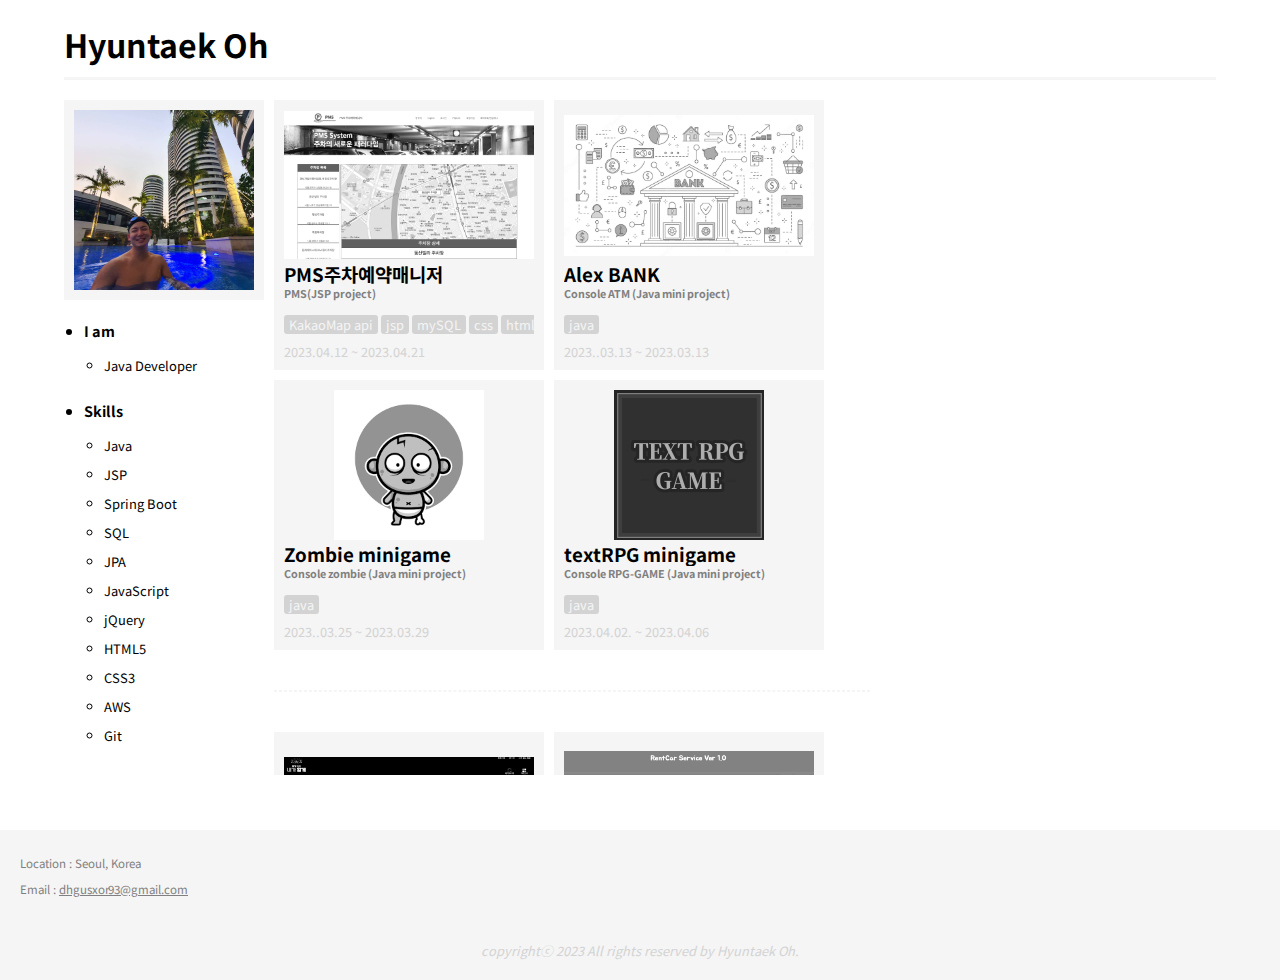
<file: index.html>
<!DOCTYPE html>
<html lang="en">

<head>
    <meta charset="UTF-8">
    <meta http-equiv="X-UA-Compatible" content="IE=edge">
    <meta name="viewport" content="width=device-width, initial-scale=1.0">

    <meta property="og:title" content="Porfolio">
    <meta property="og:description" content="오현택의 포트폴리오">
    <meta property="og:image" content="resources/images/og-image.png">

    <link rel="shortcut icon" href="https://em-content.zobj.net/thumbs/240/openmoji/338/alien-monster_1f47e.png">
    <link rel="stylesheet" href="resources/style/index.css">
    <title>Hyuntaek Oh</title>
</head>

<body>
    <header class="mobile">
        <h1>Hyuntaek Oh</h1>
        <div class="projects-tag tag">
            <span>Projects</span>
        </div>
        <div class="interests-tag tag">
            <span>Interests</span>
        </div>
    </header>
    <div class="container">
        <header class="web">
            <h1>Hyuntaek Oh</h1>
            <div class="projects-tag tag">
                <span>Projects</span>
            </div>
            <div class="interests-tag tag">
                <span>Interests</span>
            </div>
        </header>
        <div class="contents">
            <section>
                <article class="profile">
                    <img src="/resources/images/profile2.jpeg">
                    <ul>
                        <li>
                            <h4>I am</h4>
                            <ul>
                                <li>Java Developer</li>
                            </ul>
                        </li>
                        <li>
                            <h4>Skills</h4>
                            <ul>
                                <li>Java</li>
                                <li>JSP</li>
                                <li>Spring Boot</li>
                                <li>SQL</li>
                                <li>JPA</li>
                                <li>JavaScript</li>
                                <li>jQuery</li>
                                <li>HTML5</li>
                                <li>CSS3</li>
                                <li>AWS</li>
                                <li>Git</li>
                            </ul>
                        </li>
                        <li>
                            <h4>Education</h4>
                            <ul>
                                <li>2022.12.21 ~ 2023.05.15 : 자바(JAVA) 웹개발 프로그래밍 과정 수료</li>
                            </ul>
                        </li>
                        <li>
                            <h4>Certificates</h4>
                            <ul>
                                <li>정보처리산업기사 (2023)</li>
                            </ul>
                        </li>
                        <li>
                            <h4>Experience</h4>
                            <ul>
                                <li>2023.03 ~ 2023.04 : Java Instructor 1st TeamProject</li>
                                <li>2023.04 ~ 2023.05 : Java Instructor 2ed TeamProject</li>
                            </ul>
                        </li>


                    </ul>
                </article>
            </section>
            <section class="projects">
                <div class="backend">
                    
                </div>
                <hr>
                <div class="frontend"></div>
            </section>
            <section class="interests">

            </section>

        </div>
    </div>
    <footer>
        <div class="info">
            <ul>
                <li>Location : Seoul, Korea</li>
                <li>Email : <a target="_blank" href="mailto: sample@gmail.com">dhgusxor93@gmail.com</a></li>
            </ul>
        </div>
        <address>copyrightⓒ 2023 All rights reserved by Hyuntaek Oh.</address>
    </footer>

    <script type="text/javascript" src="resources/script/index.js"></script>
</body>

</html>
</file>
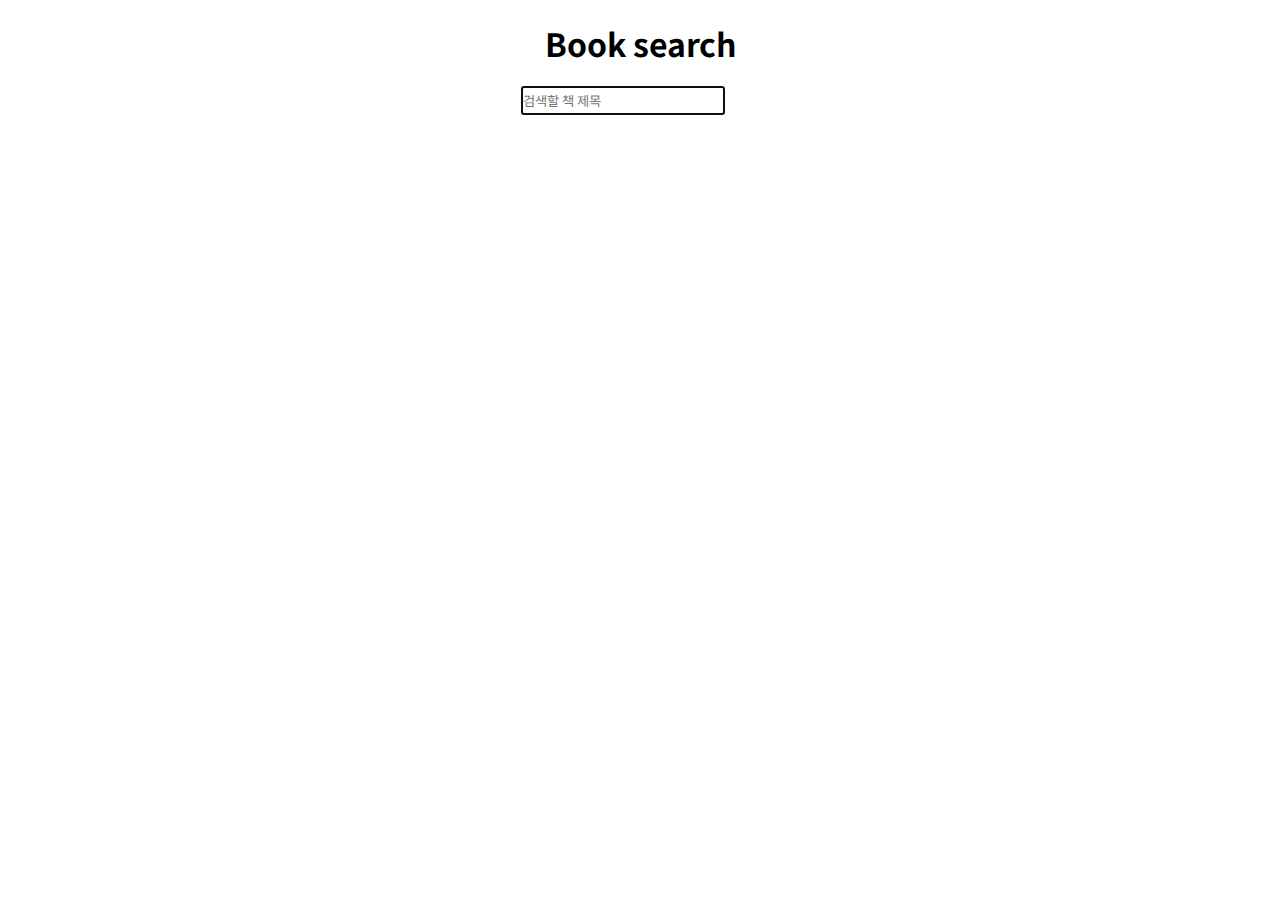
<file: booksearch/index.html>
<!DOCTYPE html>
<html lang="en">
<head>
    <meta charset="UTF-8">
    <meta http-equiv="X-UA-Compatible" content="IE=edge">
    <meta name="viewport" content="width=device-width, initial-scale=1.0">
    <link rel="stylesheet" href="book.css">
    <script src="https://ajax.googleapis.com/ajax/libs/jquery/2.2.4/jquery.min.js"></script>
    <title>Book search</title>
</head>
<body>
    <h1>Book search</h1>
    <form class="search-box">
        <input class="query" type="text" placeholder="검색할 책 제목" autofocus>
        <input type="submit" value=" " class="search-btn"></button>
    </form>
    <div class="container">
    </div>
    <div class="move-page">
    </div>
    <script type="text/javascript" src="book.js"></script>
</body>
</html>
</file>
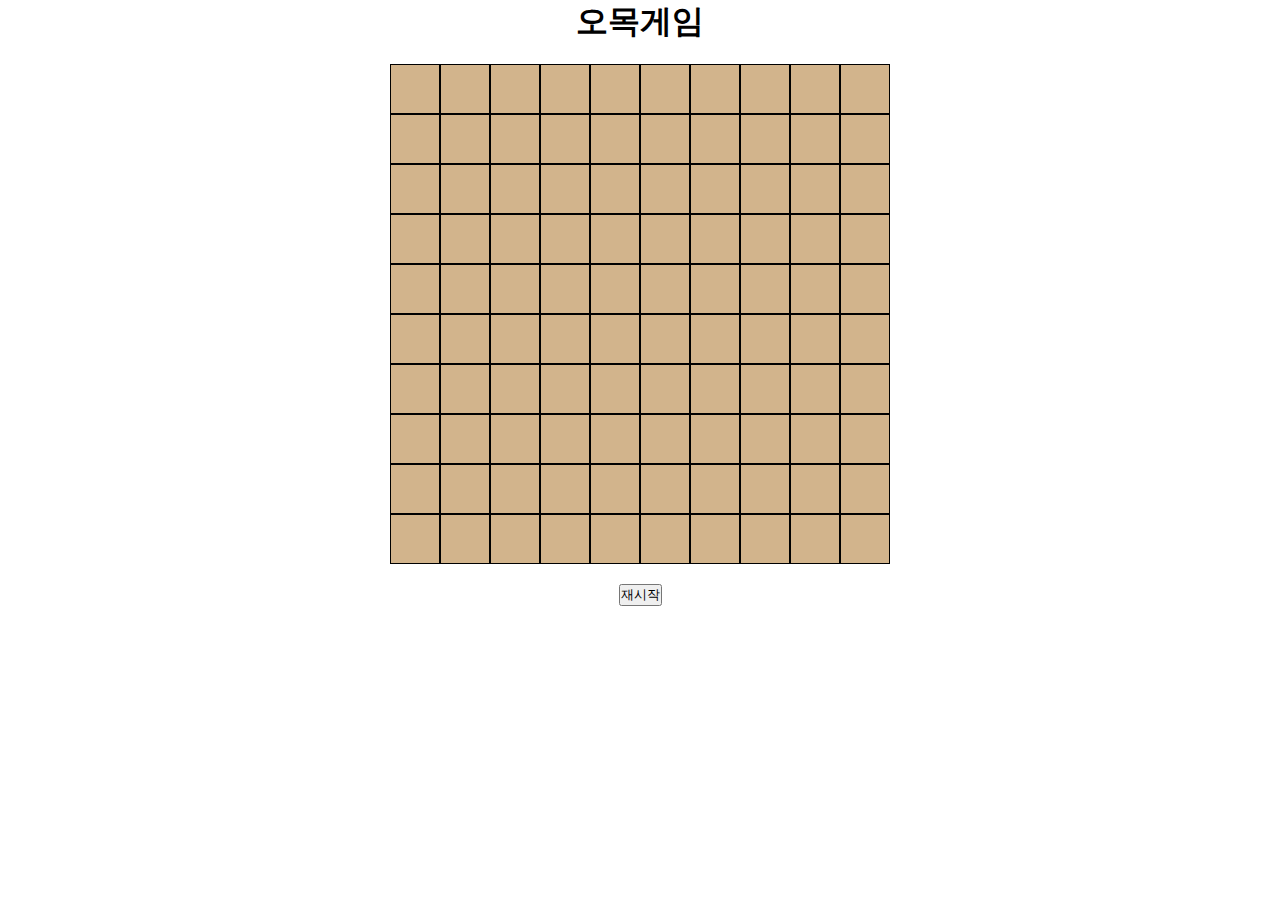
<file: omok/index.html>
<!DOCTYPE html>
<html lang="en">
<head>
    <meta charset="UTF-8">
    <meta http-equiv="X-UA-Compatible" content="IE=edge">
    <meta name="viewport" content="width=device-width, initial-scale=1.0">
    <link rel="stylesheet" href="omok1.css">
    <title>오목게임</title>

</head>
<body>
    <h1>오목게임</h1>
    <div id="board">
    </div>
    <div>
        <button id="reset" onclick="reset()">재시작</button>
    </div>
    <script type="text/javascript" src="omok.js"></script>
</body>
</html>
</file>
<file: resources/style/index.css>
@import url('https://fonts.googleapis.com/css2?family=Noto+Sans+KR:wght@100;400&display=swap');

* {
    margin: 0;
    padding: 0;
    border-collapse: collapse;
    font-family: 'Noto Sans KR', sans-serif;
}

a {
    color: grey;
    /* text-decoration: none; */
}

::selection {
    background-color: #FBFFB1;
}

.container {
    display: grid;
    grid-template-columns: 100%;
    grid-template-rows: 100px 75vh;

    width: 90%;
    height: 90vh;
    margin: auto;
}

.contents {
    display: grid;
    grid-template-columns: 200px 3fr 1fr;
    gap: 10px;
}

section {
    overflow-y: scroll;
}

section::-webkit-scrollbar {
    display: none;
}

.profile>img {
    width: 90%;
    padding: 10px;
    background-color: whitesmoke;
}

.projects div.backend, 
.projects div.frontend 
{
    display: flex;
    flex-wrap: wrap;
    gap: 10px;
}

hr {
    width: 85%;
    margin: 40px 0;
    border: dashed 1px whitesmoke;
}

.interests {
    gap: 10px;
}

.projects article {
    width: 250px;
    height: 250px;
    padding: 10px;
    background-color: whitesmoke;
}

.projects article>h3,
.projects article>h6,
.projects article>div,
.projects article>span {
    width: 100%;
    height: 25px;
    padding-bottom: 1px;
    overflow-x: scroll;
    overflow-y: hidden;
}

.projects article>h3::-webkit-scrollbar,
.projects article>h6::-webkit-scrollbar,
.projects article>div::-webkit-scrollbar,
.projects article>span::-webkit-scrollbar {
    display: none;
}

.project-img {
    height: 60%;
    filter: grayscale(1);
    background-size: cover;
    background-color: lightgrey;
}

.projects article:hover {
    border-bottom: solid 2px #f797c7;
}

.projects article:hover .project-img {
    filter: grayscale(0);
}

.skills {
    display: flex;
    align-items: center;
}

.skills>span {
    color: whitesmoke;
    font-size: 0.8em;
    border: none;
    border-radius: 3px;
    padding: 0 5px;
    margin-right: 3px;
    background-color: lightgrey;
    white-space: nowrap;
}

.skills>span:hover {
    background-color: #f797c7;
}

.description {
    color: grey;
}

.period {
    color: lightgrey;
    font-size: 0.8em;
}

.interests>article {
    height: 20vh;
    padding: 10px;
    margin-bottom: 10px;
    background-color: whitesmoke;
}

.likes-img {
    height: 85%;
    filter: grayscale(1);
    background-size: cover;
    background-color: lightgrey;
    display: flex;
    flex-direction: column;
    justify-content: center;
    align-items: center;
}
.likes-img>img {
    background-size: cover;
    height: 90%;
}

.interests>article:hover .likes-img {
    filter: grayscale(0);
}

.interests>article>h6 {
    color: grey;
    background-color: lightgrey;
    padding-left: 4%;
    padding-bottom: 2%;
}

.interests>article:hover>h6 {
    background-color: #FBFFB1;
}

.interests>article>h6::selection {
    background-color: #f797c7;
}

header {
    display: flex;
    justify-content: space-between;
    align-items: end;
    border-bottom: solid 3px whitesmoke;
    padding: 10px 0;
    margin-bottom: 20px;
}

header.mobile {
    display: none;
}

header>.tag {
    display: none;
    color: whitesmoke;
    padding: 0 5px;
    background-color: #f797c7;
}

h4 {
    padding: 10px 0;
}

ul {
    margin-left: 20px;
}

li {
    padding: 5px 0;
    font-size: 0.9em;
}

footer {
    display: flex;
    flex-direction: column;
    justify-content: space-around;

    width: 100vw;
    height: 150px;
    background-color: whitesmoke;
    font-size: 0.8em;
    margin-top: 20px;
}

footer ul {
    color: grey;
    list-style: none;
}

address {
    color: lightgrey;
    text-align: center;
}

@media screen and (max-width : 760px) {

    hr {
        width: 100%;
    }

    header.mobile {
        display: flex;
        position: fixed;
        z-index: 1;
        width: 90%;
        padding: 20px 30px;
        margin-bottom: 20px;
        background-color: white;
    }

    header.web {
        display: none;
    }

    .container {
        padding-top: 100px;
    }

    .container,
    .contents {
        display: flex;
        flex-direction: column;
    }

    .container {
        height: auto;
    }

    .profile>img {
        display: none;
    }

    .projects {
        order: -1;
    }

    .projects article,
    .interests>article {
        width: 85vw;
        height: 70vw;
    }
}
</file>
<file: booksearch/book.css>
@import url('https://fonts.googleapis.com/css2?family=Noto+Sans+KR&display=swap');


* {
    margin: 0;
    padding: 0;
    font-family: 'Noto Sans KR', sans-serif;
}

h1 {
    text-align: center;
    margin: 20px 0 20px 0;
}

.container {
    display: flex;
    flex-wrap: wrap;
    gap: 20px;
    background-color:floralwhite;
    width: 1200px;
    margin: 40px auto 40px auto;
}

.search-box {
    width:  fit-content;
    margin: auto;
}

.result-card {
    margin: 5px 20px 5px 20px;
    width: 180px;
    height: 270px;
    text-align: center;
    border: solid 1px;
    background-color: whitesmoke;
    overflow: hidden;
}

.book-title {
    height: 44px;
    margin: 0 10px 0 10px;
    overflow: hidden;
}

.book-img{
    width: 120px;
    height: 174px;
    margin-top: 6px;
}

.book-img:hover {
    cursor: pointer;
}

.price {
    font-size: medium;
    color: green;
}
.zero {
    font-size: small;
    color: red;
}

.book-info {
    font-size: x-small;
}

.move-page {
    display: flex;
    justify-content: center;
    align-items: center;
    gap: 30px;
    margin: 40px auto 40px auto;
}

.move-page>img {
    background-color: white;
    width: 30px;
}

.backBtn:hover,.nextBtn:hover {
    background-color: darkgray;
    cursor: pointer;
}

.query {
    width: 200px;
    height: 25px;
}

.search-btn {
    width: 30px;
    height: 25px;
    background-image: url("https://em-content.zobj.net/thumbs/160/microsoft/54/left-pointing-magnifying-glass_1f50d.png");
    background-color: white;
    background-size: contain;
    background-repeat: no-repeat;
    border: none;
    cursor: pointer;
}

.search-btn:hover {
    background-color: darkgray;
}
</file>
<file: omok/omok1.css>
* {
    margin: 0;
    padding: 0;
}

body {
    display: flex;
    flex-direction: column;
    align-items: center;
    gap: 20px;
}
.map {
    display: flex;
    flex-wrap: wrap;
    width: 500px;
    height: 500px;
    margin: auto;
}

.tile{
    display: flex;
    width: 48px;
    height: 48px;
    border: solid 1px black; 
    background-color: tan;
    align-items: center;
    justify-content: center;
}
</file>
